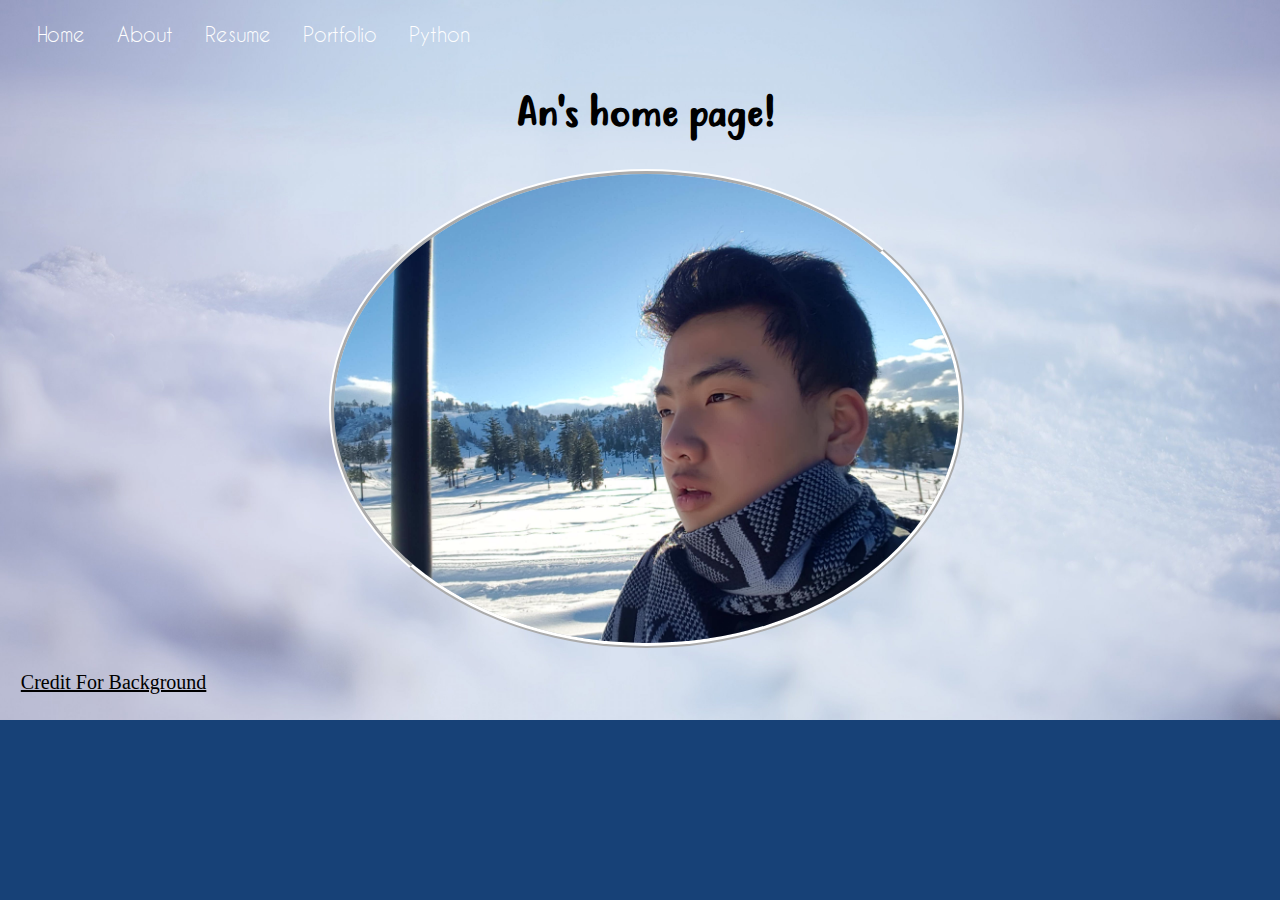
<file: index.html>
<!doctype html>
<html lang="en">
    <head>
        <title>Home</title>
        <link rel="stylesheet" href="style.css" type="text/css">
    </head>
    <body>
        <ul id="nav">
            <li><a href= "index.html">Home</a></li>
            <li><a href= "about.html">About</a></li>
            <li><a href= "resume.html">Resume</a></li>
            <li><a href= "portfolio.html">Portfolio</a></li>
            <li><a href= "python.html">Python</a></li>
        </ul>
        <h1 id="intro1">An's home page!</h1>
        <img src="images/me0.jpg" width="50%" id="introp">
        <br>
        <a href ="https://www.freecreatives.com/backgrounds/snow-background.html" id="credit"> Credit For Background</a>
    </body>
</html>
</file>
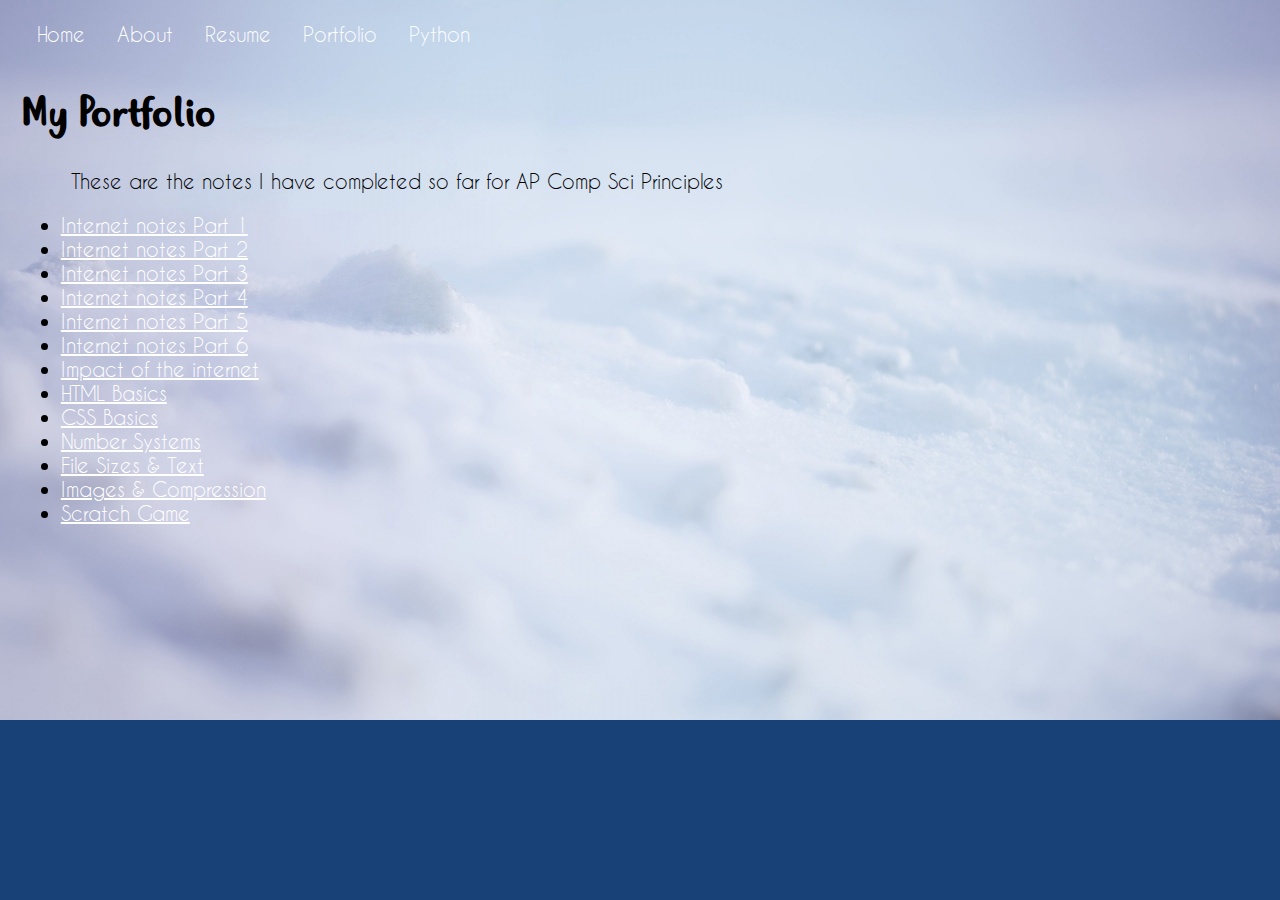
<file: portfolio.html>
<!doctype html>
<html lang="en">
    <head>
        <title>Portfolio</title>
        <link rel="stylesheet" href="style.css" type="text/css">
    </head>
    <body>
        <ul id="nav">
            <li><a href= "index.html">Home</a></li>
            <li><a href= "about.html">About</a></li>
            <li><a href= "resume.html">Resume</a></li>
            <li><a href= "portfolio.html">Portfolio</a></li>
            <li><a href= "python.html">Python</a></li>
        </ul>
        <h1>My Portfolio</h1>
        <P> These are the notes I have completed so far for AP Comp Sci Principles</P>
        <ul id="notes">
       <li> <a href= "https://drive.google.com/open?id=1lxAyIAHtmquC-1KDeb0i57CVNTjBMR4YpPwVL1nCpEI" target="_blank">Internet notes Part 1</a></li>
       <li> <a href= "https://drive.google.com/open?id=1LsxRQR3PM_TrnXwkYx7hXaZouOi_xLZM9aI5QuNmbjE" target="_blank">Internet notes Part 2</a></li>
       <li> <a href= "https://drive.google.com/open?id=1tvMpGB8SiTwax4Jz3t5GtDXbU-o3vAJ4YUaCoLl6o2w" target="_blank">Internet notes Part 3</a></li>
       <li> <a href= "https://drive.google.com/open?id=1islOEGFwlib_wnF8DhJAJvtvjPoZmxf0FGs4iE6E_TM" target="_blank">Internet notes Part 4</a></li>
       <li> <a href= "https://drive.google.com/open?id=1ZGG2iaUF7ajEijaYnC7LSQvEtFxwo-KtfzPLYufOygE" target="_blank">Internet notes Part 5</a></li>
       <li> <a href= "https://drive.google.com/open?id=16t4CrY0ZFt_qP1rQyegiIToz-8Gkq8XIJDimFIqcbjw" target="_blank">Internet notes Part 6</a></li>
       <li> <a href= "https://drive.google.com/open?id=1LsxRQR3PM_TrnXwkYx7hXaZouOi_xLZM9aI5QuNmbjE" target="_blank">Impact of the internet</a></li>
       <li> <a href= "https://drive.google.com/open?id=128Ul1VC_hTTlZAh98aUN5JU_-Z6cDNRymKUWe9hTOas" target="_blank">HTML Basics</a></li>
       <li> <a href= "https://drive.google.com/open?id=1s08cwaLwuYbn1QtQ_ePHVW4irPtrTtb5H42LMH_37WM" target="_blank">CSS Basics</a></li>
       <li> <a href= "https://drive.google.com/open?id=1QviitydF9W7yXqlliJyIXeMRN7aeK_TZIgAiqutkxS4" target="_blank">Number Systems</a></li>
       <li> <a href= "https://drive.google.com/open?id=1XO6_9JEijYT7FCKeoLJUvsDQjYIqGkzXxzkLVckSDN0" target="_blank">File Sizes & Text</a></li>
       <li> <a href= "https://drive.google.com/open?id=1ddCnDtErXCKXXW_QadXez1q22G0gamDOpvCXYpOA8dg" target="_blank">Images & Compression</a></li>
       <li> <a href= "scratch.html" target="_blank">Scratch Game</a></li>
        </ul>
    </body> 
</html>
</file>
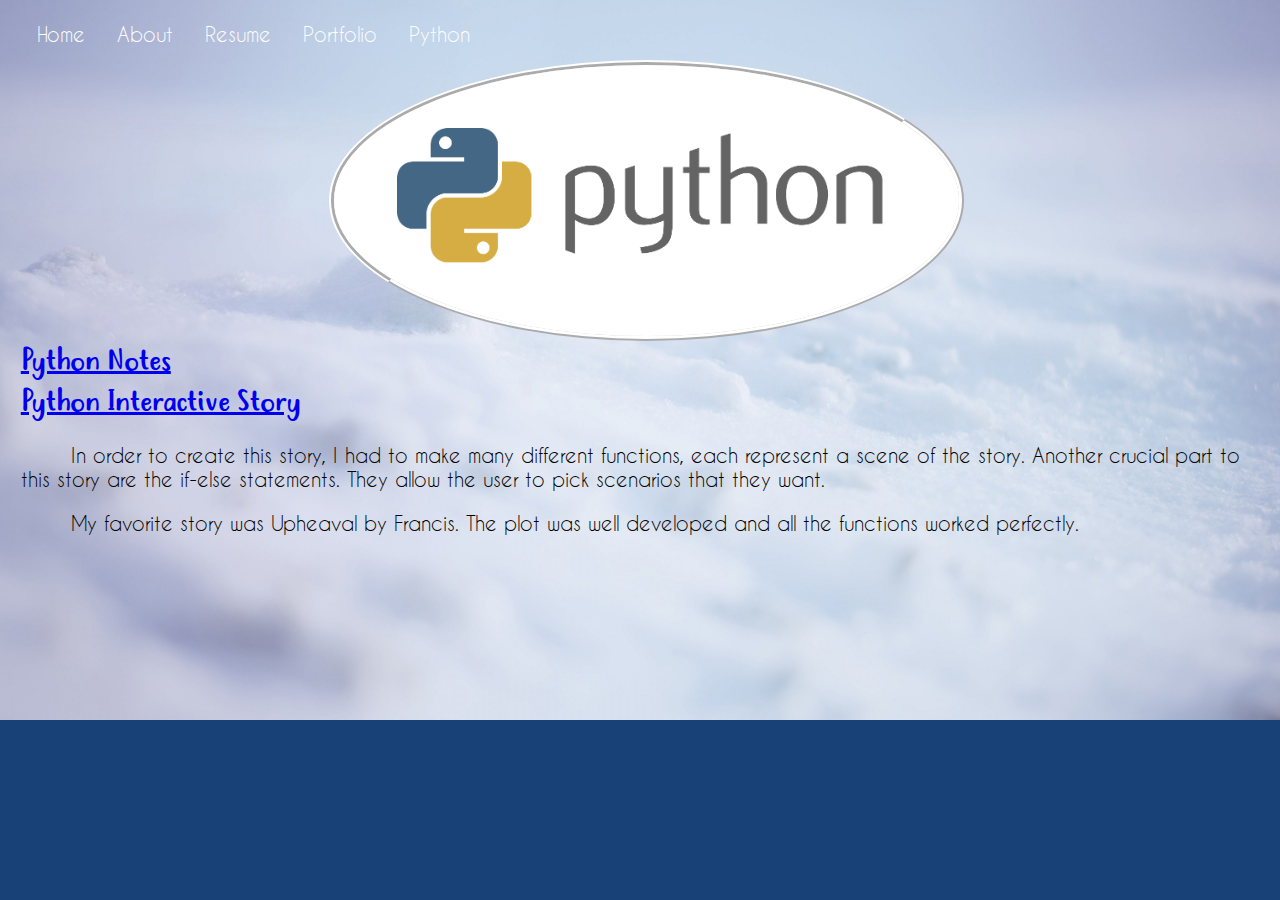
<file: python.html>
<!doctype html>
<html lang="en">
    <head>
        <title>Python</title>
        <link rel="stylesheet" href="style.css" type="text/css">
    </head>
    <body>
        <ul id="nav">
            <li><a href= "index.html">Home</a></li>
            <li><a href= "about.html">About</a></li>
            <li><a href= "resume.html">Resume</a></li>
            <li><a href= "portfolio.html">Portfolio</a></li>
            <li><a href= "python.html">Python</a></li>
        </ul>
        <img src="images/python.jpg" width="50%" id="introp">
        <a href= "https://repl.it/@AnTran1/IntroPython" target="_blank" id="gamelink">Python Notes</a>
        <br>
        <a href= "https://repl.it/@AnTran1/Doki-Doki-Computer-Club" target="_blank" id="gamelink">Python Interactive Story</a>
        <p> In order to create this story, I had to make many different functions, each represent a scene of the story. Another crucial part to this story are the if-else statements. They allow the user to pick scenarios that they want.  </p>
        <p> My favorite story was Upheaval by Francis. The plot was well developed and all the functions worked perfectly.</p>
    </body>
</html>
</file>
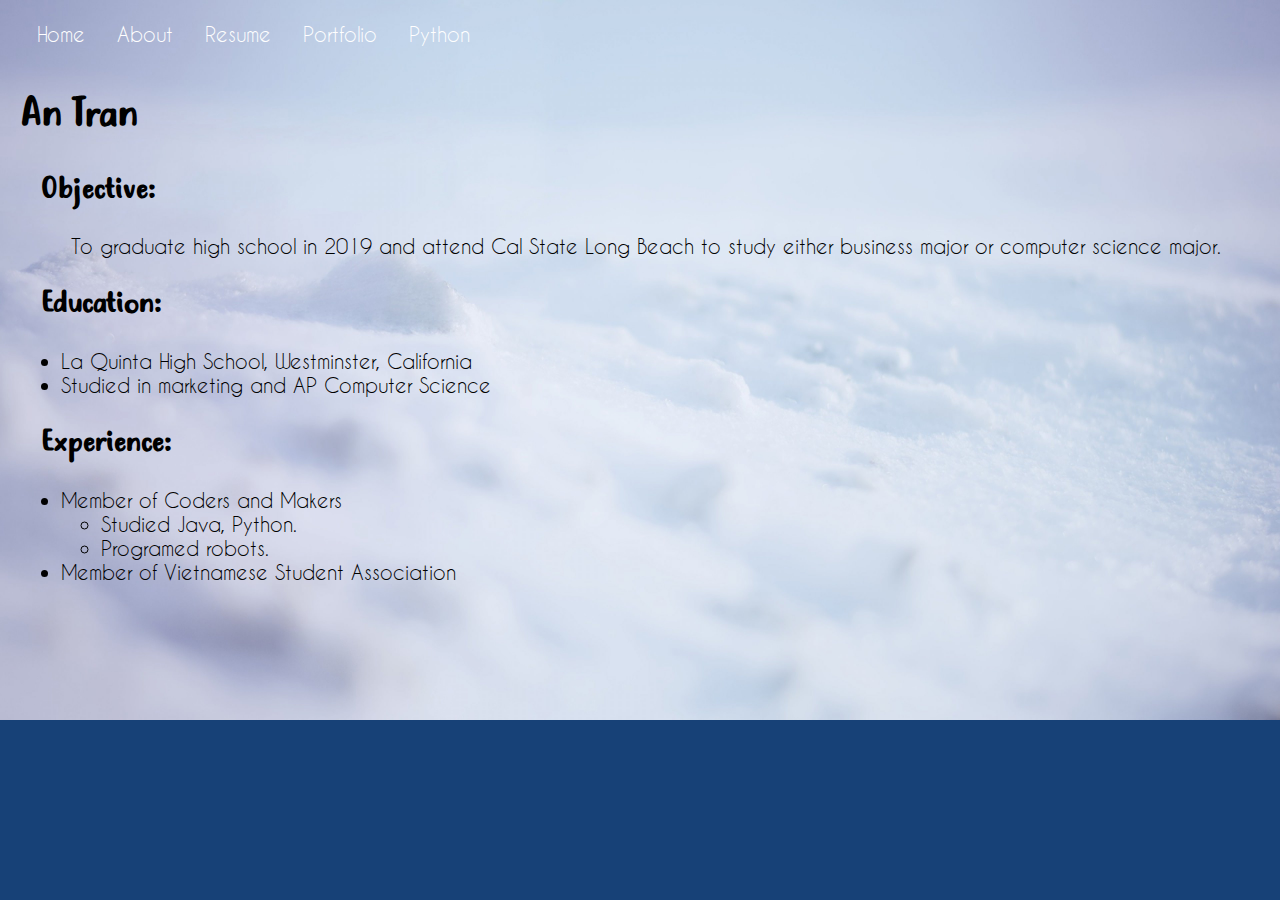
<file: resume.html>
<!doctype html>
<html lang="en">
    <head>
        <title>Resume</title>
        <link rel="stylesheet" href="style.css" type="text/css">
    </head>
    <body>
        <ul id="nav">
            <li><a href= "index.html">Home</a></li>
            <li><a href= "about.html">About</a></li>
            <li><a href= "resume.html">Resume</a></li>
            <li><a href= "portfolio.html">Portfolio</a></li>
            <li><a href= "python.html">Python</a></li>
        </ul>
        <h1> An Tran </h1>
        <h2> Objective:</h2>
        <p> To graduate high school in 2019 and attend Cal State Long Beach to study either business major or computer science major.</p>
        <h2> Education:</h2>
        <ul>
            <li> La Quinta High School, Westminster, California</li>
            <li> Studied in marketing and AP Computer Science</li>
        </ul>
        <h2> Experience:</h2>
        <ul>
            <li> Member of Coders and Makers</li>
            <ul>
                <li> Studied Java, Python.</li>
                <li> Programed robots.</li>
            </ul>
            <li> Member of Vietnamese Student Association</li>
        </ul>
    </body>
</html>
</file>
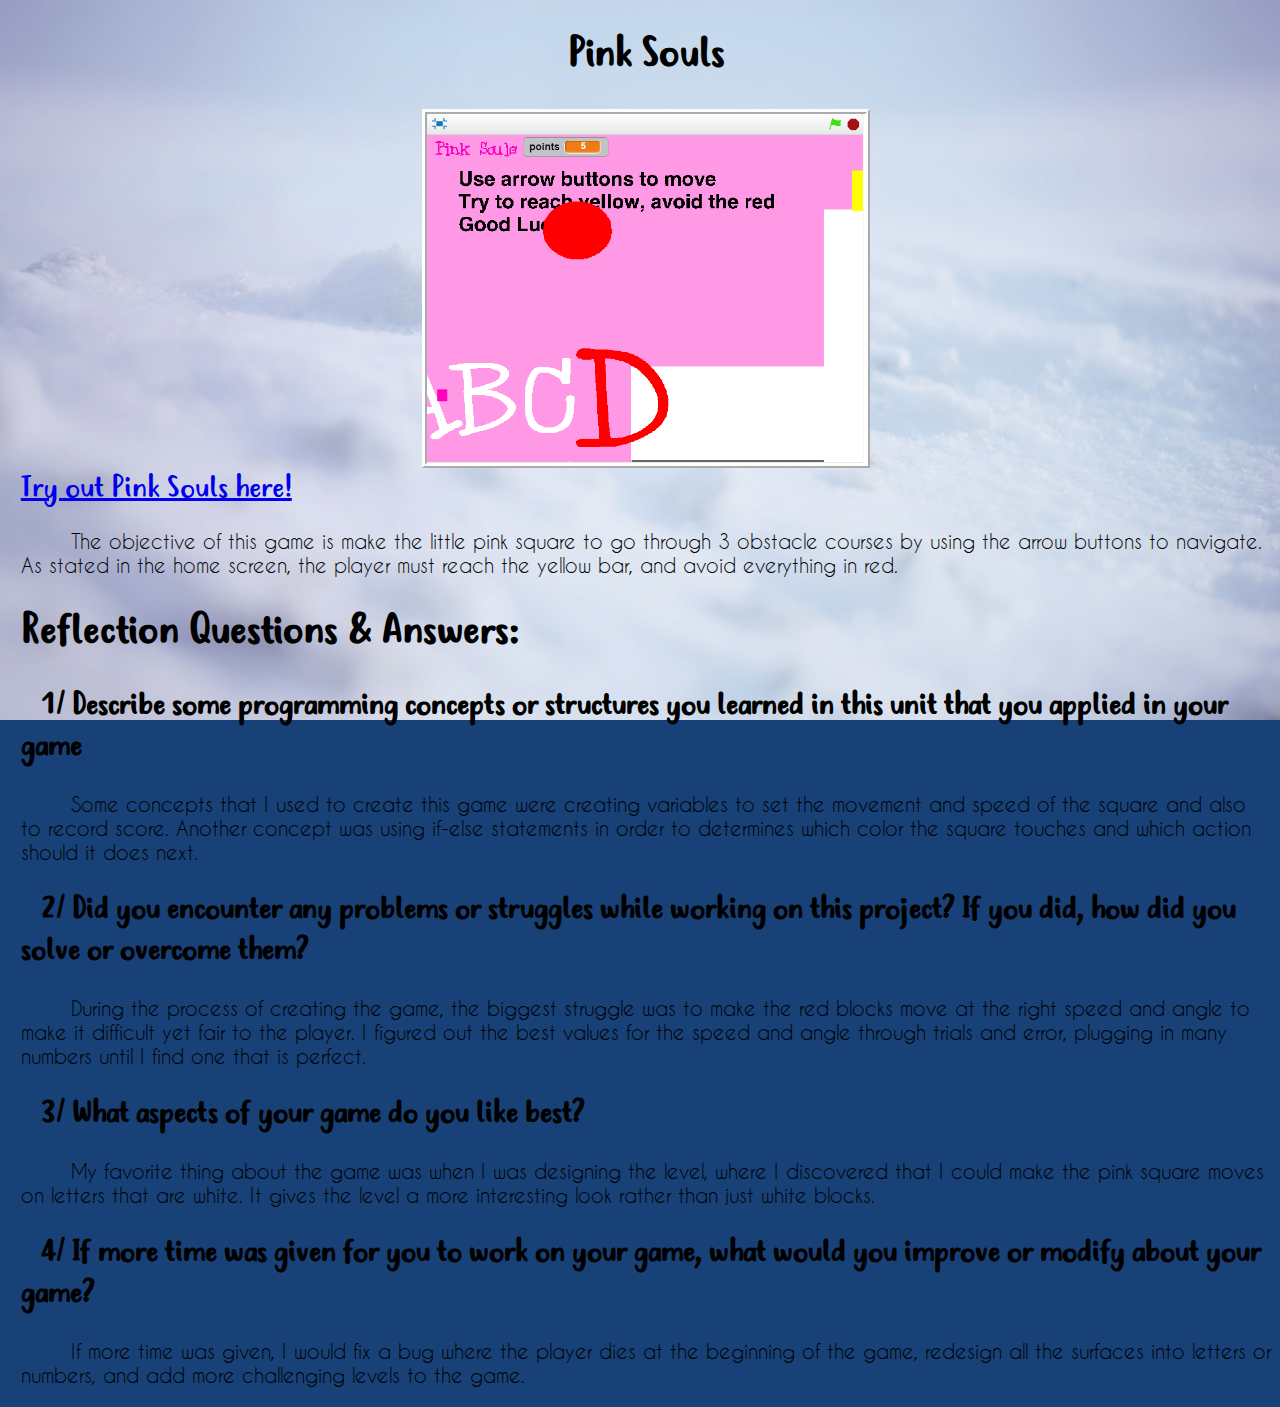
<file: scratch.html>
<!doctype html>
<html lang="en">
    <head>
        <title>Pink Souls</title>
        <link rel="stylesheet" href="style.css" type="text/css">
    </head>
    <body>
        <h1 id="intro1">Pink Souls</h1>
        <img src="images/game.PNG" width="35%" id="game">
        <a href ="https://scratch.mit.edu/projects/184764174/" target="_blank" id="gamelink"> Try out Pink Souls here!</a>
        <p> The objective of this game is make the little pink square to go through 3 obstacle courses by using the arrow buttons to navigate. As stated in the home screen, the player must reach the yellow bar, and avoid everything in red.</p>
        <h1> Reflection Questions & Answers:</h1>
        <h2> 1/ Describe some programming concepts or structures you learned in this unit that you applied in your game</h2>
        <p> Some concepts that I used to create this game were creating variables to set the movement and speed of the square and also to record score. Another concept was using if-else statements in order to determines which color the square touches and which action should it does next.</p>
        <h2> 2/ Did you encounter any problems or struggles while working on this project? If you did, how did you solve or overcome them?</h2>
        <p> During the process of creating the game, the biggest struggle was to make the red blocks move at the right speed and angle to make it difficult yet fair to the player. I figured out the best values for the speed and angle through trials and error, plugging in many numbers until I find one that is perfect.</p>
        <h2> 3/ What aspects of your game do you like best?</h2>
        <p> My favorite thing about the game was when I was designing the level, where I discovered that I could make the pink square moves on letters that are white. It gives the level a more interesting look rather than just white blocks.</p>
        <h2> 4/ If more time was given for you to work on your game, what would you improve or modify about your game?</h2>
        <p> If more time was given, I would fix a bug where the player dies at the beginning of the game, redesign all the surfaces into letters or numbers, and add more challenging levels to the game.</p>
        
    </body>
</html>
</file>
<file: style.css>
@font-face {
    font-family: boi;
    src: url(fonts/font1.otf);
}
@font-face {
    font-family: gal;
    src: url(fonts/font2.ttf);
}

body {
    background-image: url(images/background1.jpg);
    background-color: #174177;
    background-size: 100%;
    background-repeat: no-repeat;
    background-attachment: fixed;
    color:black;
    padding-left: 1%;
    font-size: 20px;
}
h1 {
    font-family: "boi", sans-serif;
}
#nav {
    list-style-type: none;
    margin: 0;
    padding: 0;
    overflow: hidden;
    color: white;
}
#nav li {
    float: left;
}

#nav li a {
    display: block;
    color: white;
    text-align: center;
    padding: 14px 16px;
    text-decoration: none;
}
#nav li a:hover {
    background-color: #111;
    color: white;
}
#nav li a:active {
    background-color: white;
    color: black;
}
div {

    margin: 50px;
    padding: 75px;
    text-align: center;
}
th,h2 {
    font-family: "boi", sans-serif;
    text-indent: 20px;
}
#right {
    float: right;
    width: 20%;
    margin-right: 30%;
    margin-top: -10%;
}
#notes li a {
    color: white;
}
p, li, tr {
    font-family: "gal", sans-serif;
}
#intro1 {
    text-align: center;
}

img {
    border: 5px ridge white;
    border-radius: 50%;
}
#introp {
    display: block;
    margin: auto;
}
#credit {
    color: black;
    text-align: center;
}
#game {
    border-radius: 0%;
    display: block;
    margin: auto;
}
p {
    text-indent: 50px;
}
#gamelink {
    font-family: "boi", sans-serif;
    text-align: center;
    font-size: 30px ;
}
</file>
